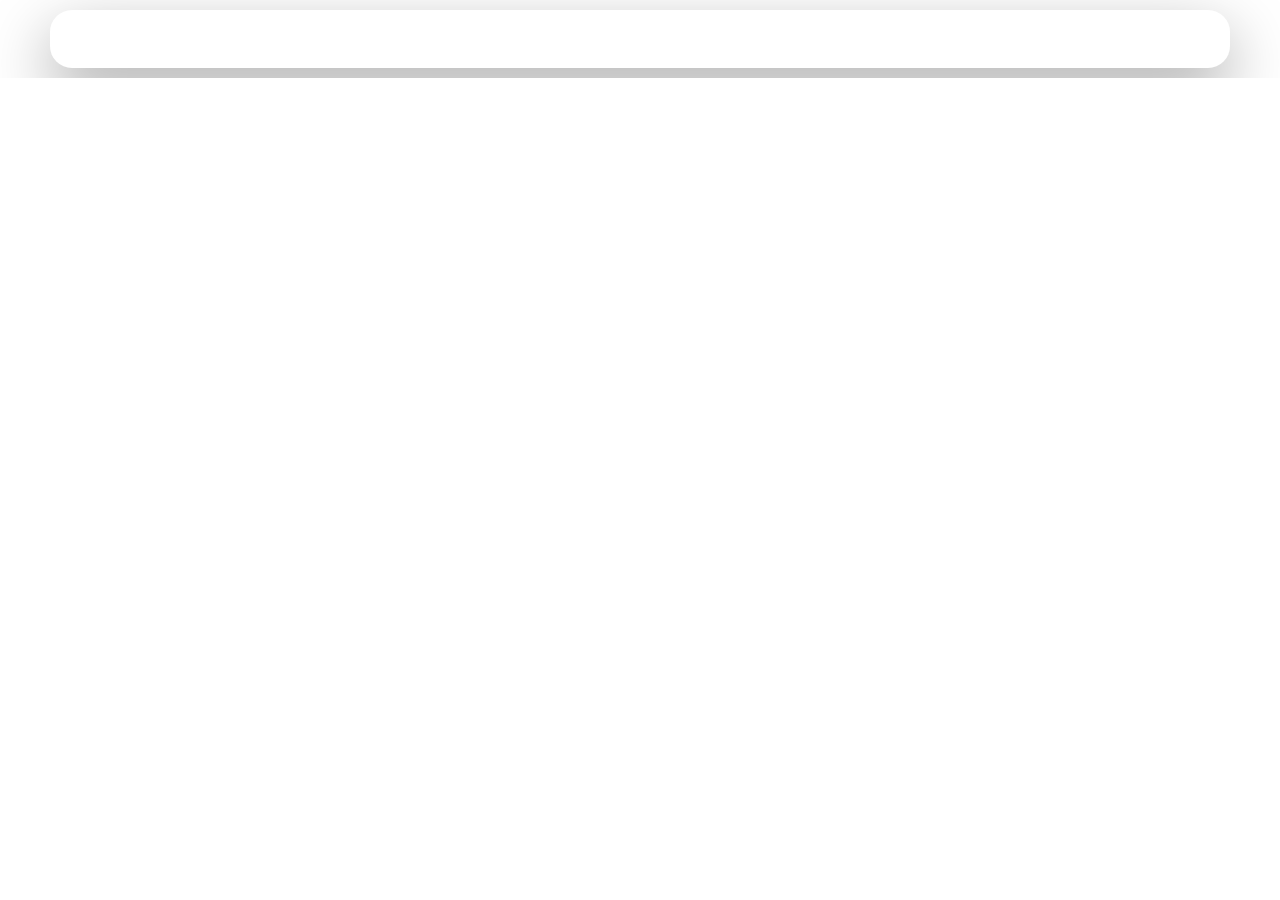
<file: public/assets/silver-ticker.html>
<!doctype html>
<html lang="en">

<head>
    <meta charset="utf-8">
    <meta name="viewport" content="width=device-width, initial-scale=1">
    <style>
        :root {
            --max: 1180px;
            --line: rgba(255, 255, 255, 0.10);
            --radius: 22px;
            --shadow: 0 24px 64px rgba(0, 0, 0, 0.35);
        }

        html,
        body {
            margin: 0;
            padding: 0;
            background: transparent;
            overflow: hidden;
            min-height: 72px;
        }

        .wrap {
            width: min(calc(100% - 28px), var(--max));
            margin: 0 auto;
            padding: 10px 0;
        }

        .ticker-card {
            overflow: hidden;
            border: 1px solid var(--line);
            border-radius: var(--radius);
            box-shadow: var(--shadow);
            background: rgba(255, 255, 255, 0.02);
        }

        .tradingview-widget-container {
            width: 100%;
            height: 56px;
            overflow: hidden;
            background: transparent;
            border: 0;
        }

        #tv-ticker {
            width: 100%;
            height: 56px;
        }
    </style>
</head>

<body>
    <div class="wrap">
        <div class="ticker-card">
            <div class="tradingview-widget-container">
                <div id="tv-ticker"></div>
            </div>
        </div>
    </div>

    <script>
        const config = {
            symbols: [
                { proName: "OANDA:XAGUSD", title: "SILVER" },
                { proName: "OANDA:XAUUSD", title: "GOLD" },
                { proName: "BITSTAMP:BTCUSD", title: "BITCOIN" },
                { proName: "BITSTAMP:LTCUSD", title: "LITECOIN" },
                { proName: "BITSTAMP:BNBUSD", title: "BINANCE" },
                { proName: "OANDA:USDMXN", title: "USD/MXN" },
                { proName: "OANDA:USDJPY", title: "USD/JPY" },
                { proName: "OANDA:EURUSD", title: "EUR/USD" },
                { proName: "FX_IDC:USDCLP", title: "USD/CLP" },
                { proName: "FX_IDC:USDCNY", title: "USD/CNY" }
            ],
            colorTheme: "dark",
            displayMode: "regular",
            showSymbolLogo: false,
            isTransparent: true,
            locale: "en"
        };

        const script = document.createElement("script");
        script.src = "https://s3.tradingview.com/external-embedding/embed-widget-ticker-tape.js";
        script.async = true;
        script.innerHTML = JSON.stringify(config);
        document.getElementById("tv-ticker").appendChild(script);
    </script>
</body>

</html>
</file>
